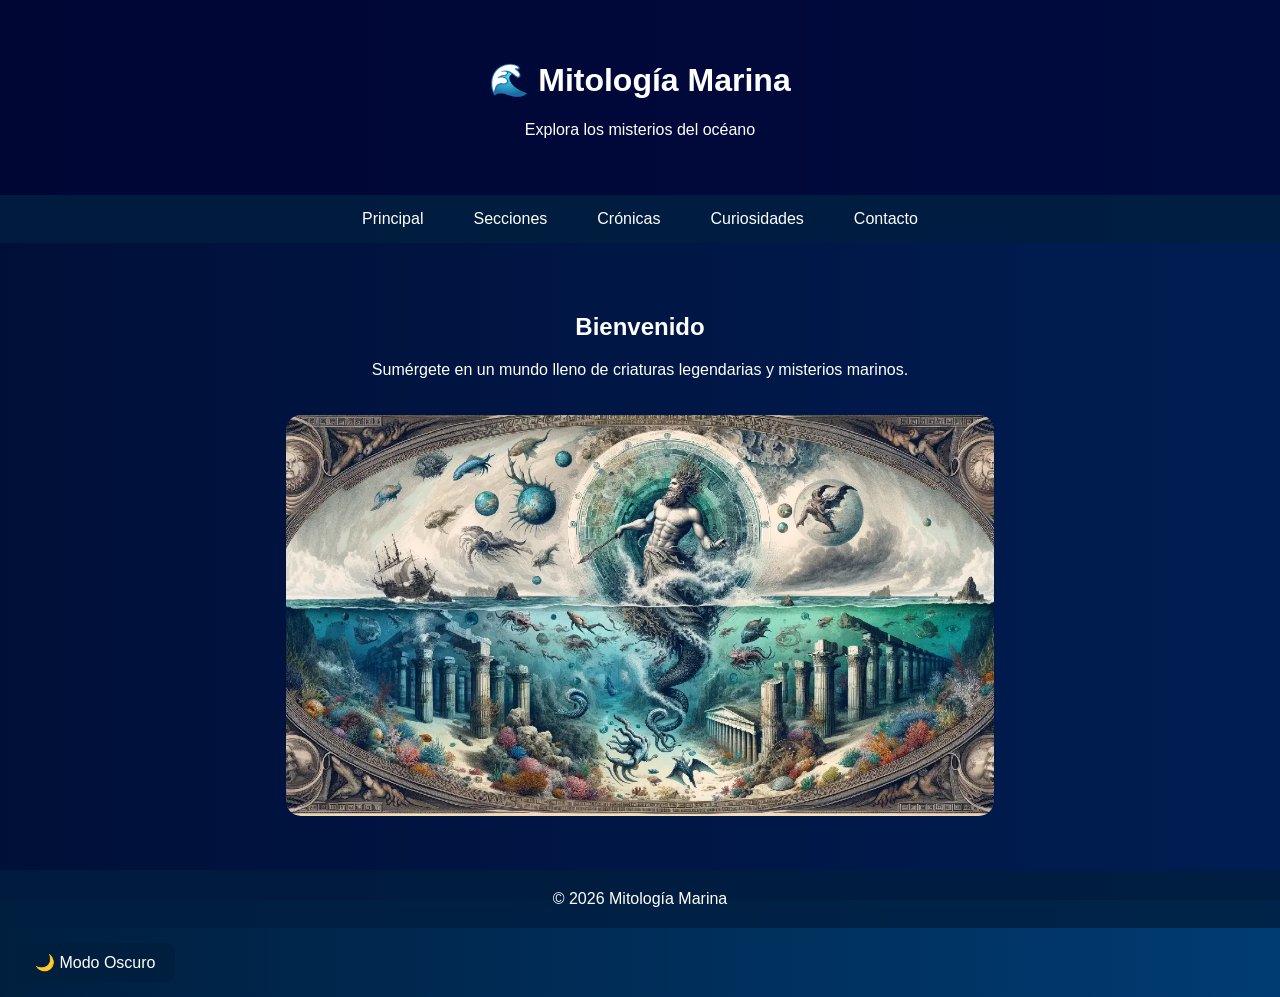
<file: index.html>
<!DOCTYPE html>
<html lang="es">
<head>
<meta charset="UTF-8">
<title>Mitología Marina</title>
<link rel="stylesheet" href="estilos.css">
</head>

<body>

<video autoplay muted loop id="videoFondo">
    <source src="video.mp4" type="video/mp4">
    Tu navegador no soporta video.
</video>

<header>
    <h1>🌊 Mitología Marina</h1>
    <p>Explora los misterios del océano</p>
</header>

<nav>
    <a href="index.html">Principal</a>
    <a href="secciones.html">Secciones</a>
    <a href="cronicas.html">Crónicas</a>
    <a href="curiosidades.html">Curiosidades</a>
    <a href="contacto.html">Contacto</a>
</nav>


<section class="contenido">
    <h2>Bienvenido</h2>
    <p>Sumérgete en un mundo lleno de criaturas legendarias y misterios marinos.</p>
    <img src="mitologia.jpg">
</section>

<footer>© 2026 Mitología Marina</footer>

    <button id="modoBtn">🌙 Modo Oscuro</button>

<script src="script.js"></script>


</body>
</html>
</file>
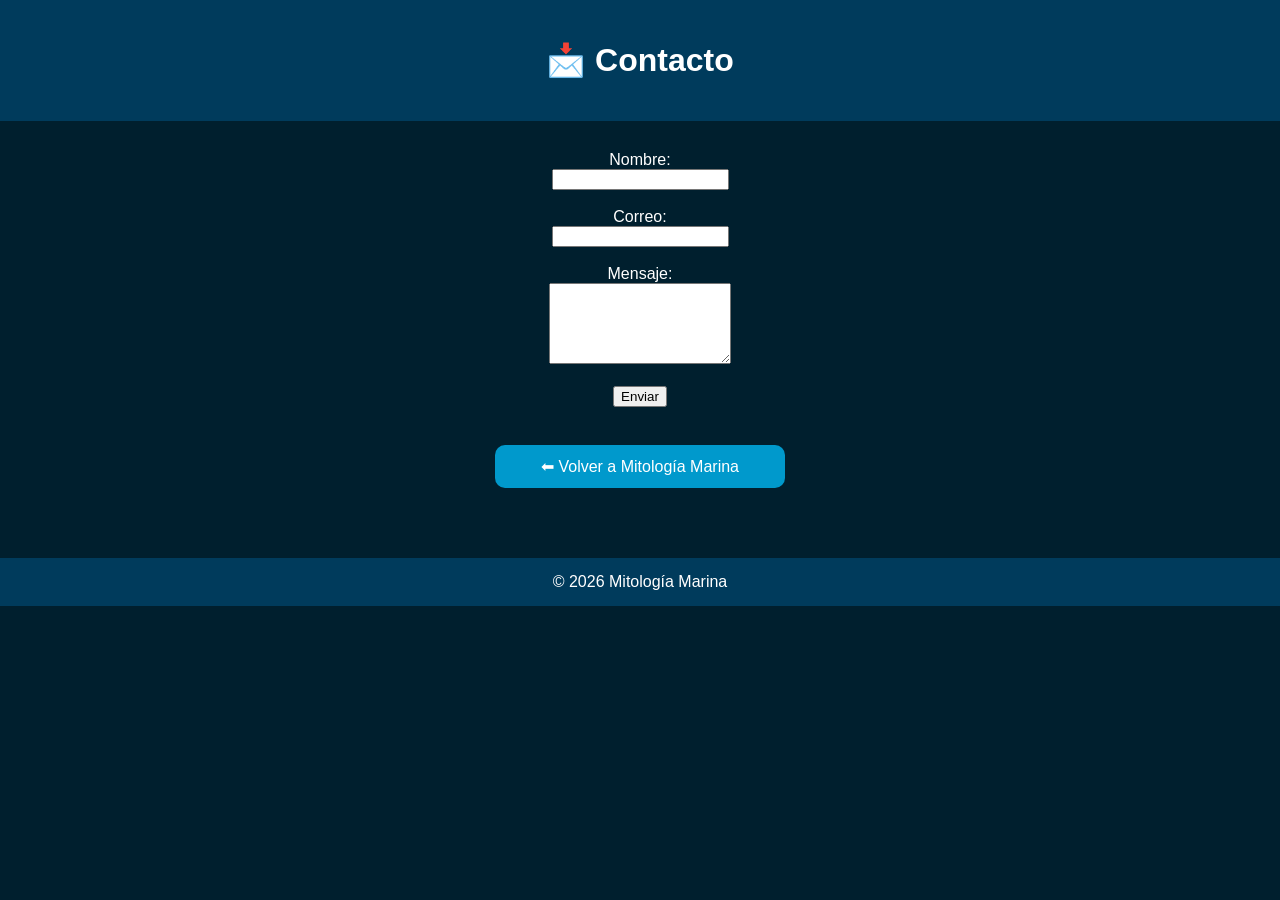
<file: contacto.html>
<!DOCTYPE html>
<html lang="es">
<head>
<meta charset="UTF-8">
<title>Contacto</title>
<link rel="stylesheet" href="estilos2.css">
</head>

<body>

<header>
    <h1>📩 Contacto</h1>
</header>

<section class="contenido">

    <form action="https://formsubmit.co/urbanoandrea886@gmail.com" method="POST">

        <label>Nombre:</label><br>
        <input type="text" name="nombre" required><br><br>

        <label>Correo:</label><br>
        <input type="email" name="correo" required><br><br>

        <label>Mensaje:</label><br>
        <textarea name="mensaje" rows="5" required></textarea><br><br>

        <input type="hidden" name="_captcha" value="false">

        <button type="submit">Enviar</button>

    </form>

    <br>

    <a class="boton" href="index.html">⬅ Volver a Mitología Marina</a>

</section>

<footer>© 2026 Mitología Marina</footer>

</body>
</html>
</file>
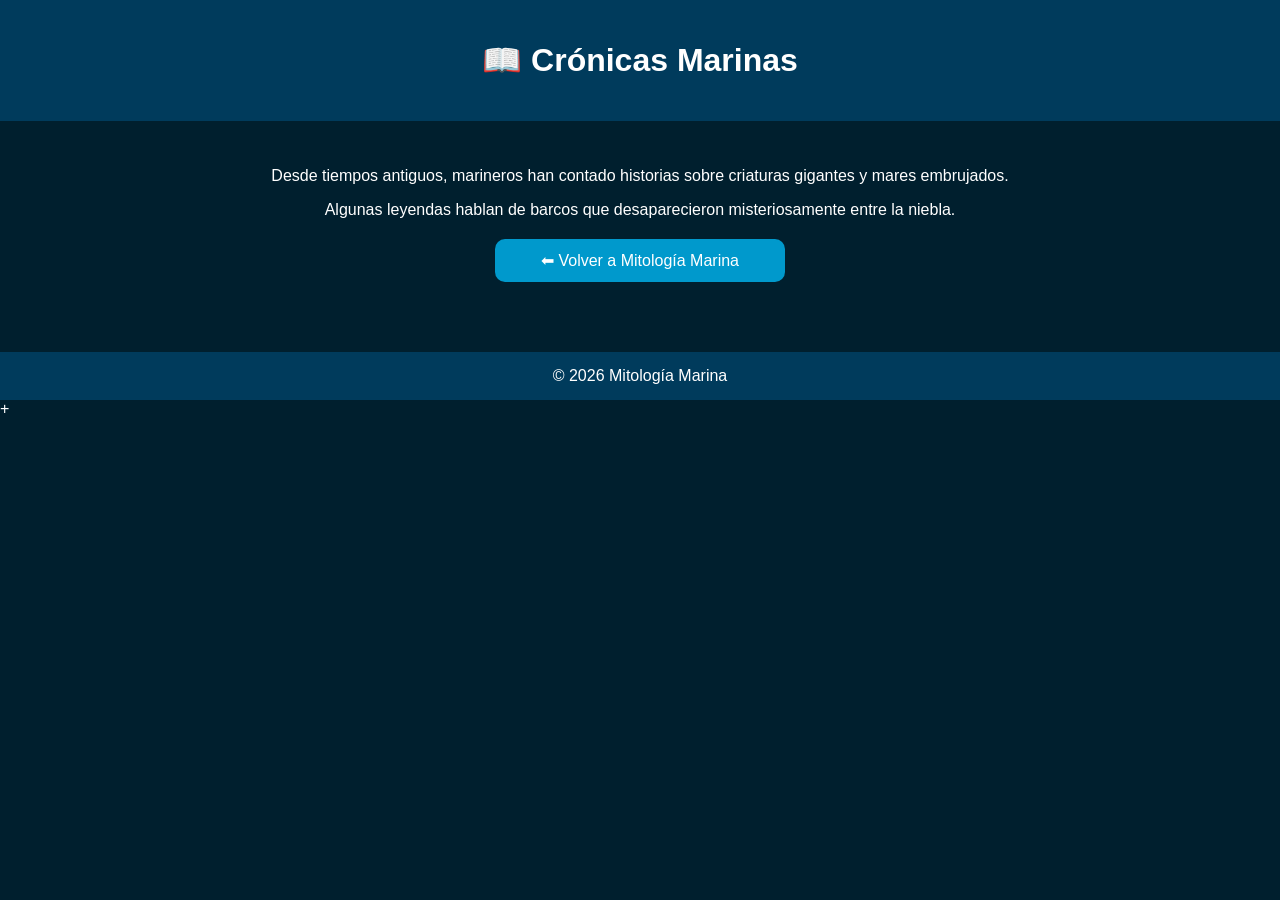
<file: cronicas.html>
<!DOCTYPE html>
<html lang="es">
<head>
<meta charset="UTF-8">
<title>Crónicas</title>
<link rel="stylesheet" href="estilos2.css">
</head>

<body>

<header>
    <h1>📖 Crónicas Marinas</h1>
</header>

<section class="contenido">

    <p>
        Desde tiempos antiguos, marineros han contado historias
        sobre criaturas gigantes y mares embrujados.
    </p>

    <p>
        Algunas leyendas hablan de barcos que desaparecieron
        misteriosamente entre la niebla.
    </p>

    <a class="boton" href="index.html">⬅ Volver a Mitología Marina</a>

</section>

<footer>© 2026 Mitología Marina</footer>

</body>
</html>+
</file>
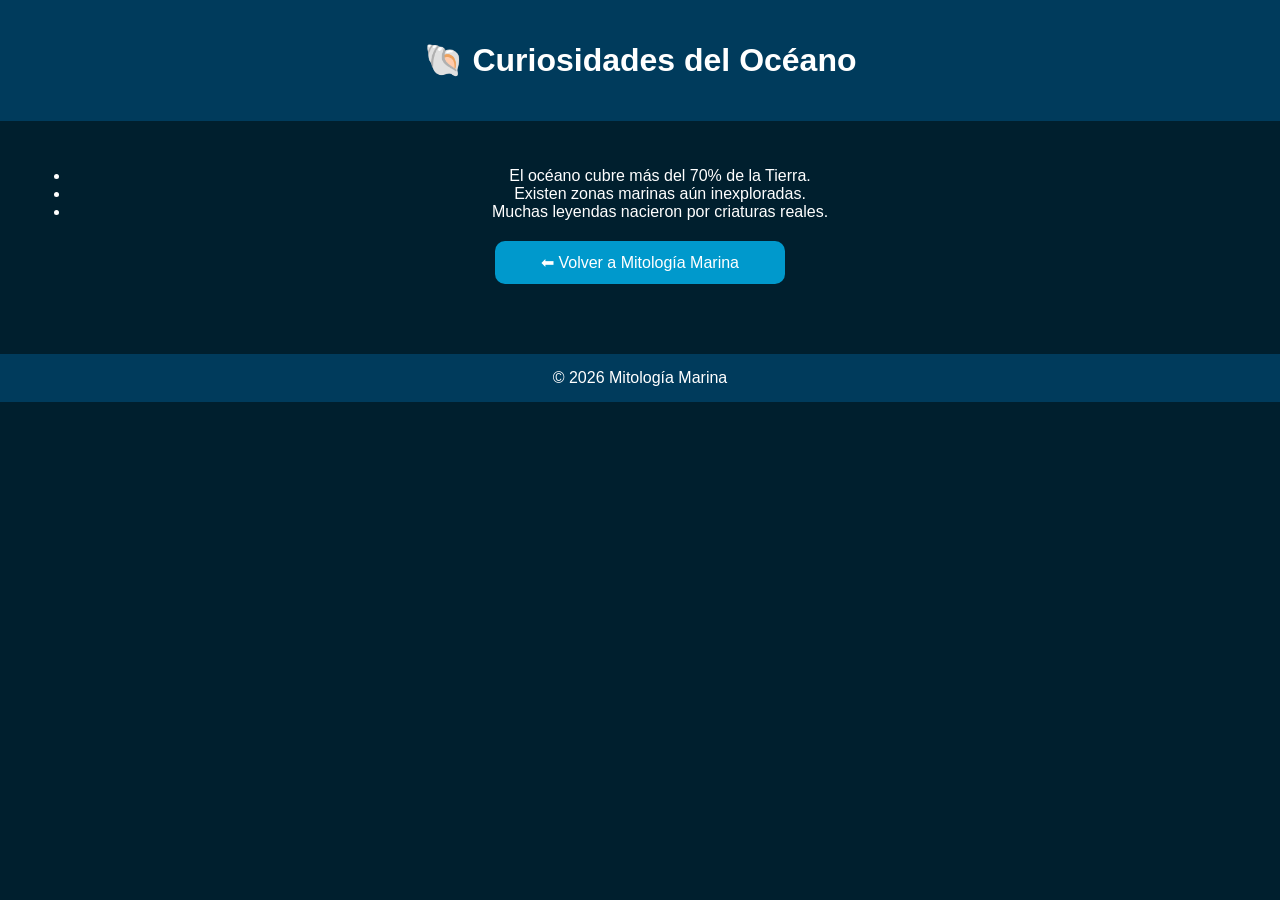
<file: curiosidades.html>
<!DOCTYPE html>
<html lang="es">
<head>
<meta charset="UTF-8">
<title>Curiosidades</title>
<link rel="stylesheet" href="estilos2.css">
</head>

<body>

<header>
    <h1>🐚 Curiosidades del Océano</h1>
</header>

<section class="contenido">

    <ul>
        <li>El océano cubre más del 70% de la Tierra.</li>
        <li>Existen zonas marinas aún inexploradas.</li>
        <li>Muchas leyendas nacieron por criaturas reales.</li>
    </ul>

    <a class="boton" href="index.html">⬅ Volver a Mitología Marina</a>

</section>

<footer>© 2026 Mitología Marina</footer>

</body>
</html>
</file>
<file: estilos.css>
body {
    margin: 0;
    font-family: Arial, sans-serif;
    color: white;
    background: linear-gradient(270deg, #001f3f, #0074D9, #001f3f);
    background-size: 600% 600%;
    animation: fondoAnimado 10s ease infinite;
}


#videoFondo{
    position: fixed;
    top: 50%;
    left: 50%;
    min-width: 100%;
    min-height: 100%;
    transform: translate(-50%, -50%);
    object-fit: cover;
    z-index: -2;
}

body::before {
    content: "";
    position: fixed;
    top: 0;
    left: 0;
    width: 100%;
    height: 100%;
    background: rgba(0, 0, 50, 0.5);
    z-index: -1;
}

@keyframes fondoAnimado {
    0% {background-position: 0% 50%;}
    50% {background-position: 100% 50%;}
    100% {background-position: 0% 50%;}
}

header {
    text-align: center;
    padding: 40px;
    background: rgba(0,0,50,0.6);
}

nav {
    display: flex;
    justify-content: center;
    background: rgba(0, 31, 63, 0.8);
}

nav a {
    color: white;
    padding: 15px 25px;
    text-decoration: none;
    transition: 0.3s;
}

nav a:hover {
    background: #00c3ff;
    transform: scale(1.1);
}

/*SECCIONES */
.contenido {
    padding: 50px;
    text-align: center;
    animation: aparecer 1.5s ease;
}

@keyframes aparecer {
    from {opacity: 0; transform: translateY(30px);}
    to {opacity: 1; transform: translateY(0);}
}

.contenido img {
    width: 60%;
    border-radius: 15px;
    margin-top: 20px;
}

.tarjeta {
    background: rgba(0,0,50,0.6);
    margin: 25px auto;
    padding: 25px;
    width: 65%;
    border-radius: 15px;
    transition: 0.4s;
}

.tarjeta:hover {
    transform: translateY(-10px) scale(1.03);
    background: rgba(0,100,200,0.7);
}

.tarjeta img {
    width: 100%;
    border-radius: 10px;
    margin-top: 15px;
}

/* FORMULARIO */
input, textarea {
    width: 60%;
    padding: 12px;
    margin: 10px;
    border-radius: 8px;
    border: none;
}

button {
    padding: 12px 25px;
    background: #00c3ff;
    border: none;
    color: white;
    border-radius: 8px;
    cursor: pointer;
}

button:hover {
    background: #0099cc;
    transform: scale(1.1);
}

footer {
    text-align: center;
    padding: 20px;
    background: rgba(0, 31, 63, 0.8);
}
#modoBtn{
    margin: 15px;
    padding: 10px 20px;
    border: none;
    border-radius: 10px;
    background: #001f3f;
    color: white;
    cursor: pointer;
    font-size: 16px;
}
#modoBtn{
    margin: 15px;
    padding: 10px 20px;
    border: none;
    border-radius: 10px;
    background: #001f3f;
    color: white;
    cursor: pointer;
    font-size: 16px;
}

body.claro{
    color: black;
}

body.claro::before{
    background: rgba(255,255,255,0.4);
}

body.claro header{
    background: rgba(255,255,255,0.7);
    color: black;
}

body.claro nav{
    background: rgba(255,255,255,0.7);
}

body.claro nav a{
    color: black;
}

body.claro .tarjeta{
    background: rgba(255,255,255,0.7);
    color: black;
}

body.claro .contenido{
    color: black;
}

body.claro footer{
    background: rgba(255,255,255,0.7);
    color: black;
}

#mitos-container{
    max-width: 1000px;
    margin: 30px auto;
}

.card-mito{
    background: rgba(255,255,255,0.08);
    padding: 25px;
    margin-bottom: 30px;
    border-radius: 15px;
    color: white;
    backdrop-filter: blur(5px);
}

.card-mito h3{
    text-align: center;
    color: #7fdfff;
    font-size: 32px;
    margin-bottom: 20px;
}

.imagen-mito{
    display: block;
    width: 100%;
    max-width: 600px;
    margin: 20px auto;
    border-radius: 15px;
}

.card-mito p{
    line-height: 1.8;
    text-align: justify;
}

.info-mito{
    margin-top: 15px;
    border-top: 1px solid rgba(255,255,255,0.2);
    padding-top: 10px;
}
</file>
<file: estilos2.css>
body{
    margin:0;
    font-family:Arial, sans-serif;
    background:#001f2e;
    color:white;
}

header{
    background:#003b5c;
    text-align:center;
    padding:20px;
}

nav{
    background:#005b8f;
    padding:15px;
    text-align:center;
}

nav a{
    color:white;
    text-decoration:none;
    margin:15px;
    font-weight:bold;
}

nav a:hover{
    color:#ffd700;
}

.contenido{
    padding:30px;
    text-align:center;
}

img{
    width:300px;
    border-radius:15px;
    margin-top:20px;
}

footer{
    background:#003b5c;
    text-align:center;
    padding:15px;
    margin-top:20px;
}

.boton{
    display:block;
    width:250px;
    margin:20px auto;
    padding:12px 20px;
    background:#0099cc;
    color:white;
    text-decoration:none;
    border-radius:10px;
    text-align:center;
}

.boton:hover{
    background:#00c3ff;
}

.tarjeta {
    margin-bottom: 30px;
    padding: 15px;
    background-color: #f4f9f9;
    border-radius: 8px;
}

.imagen-seccion {
    width: 100%;
    max-width: 600px;
    height: auto;
    display: block;
    margin: 15px auto;
    border-radius: 6px;
}
</file>
